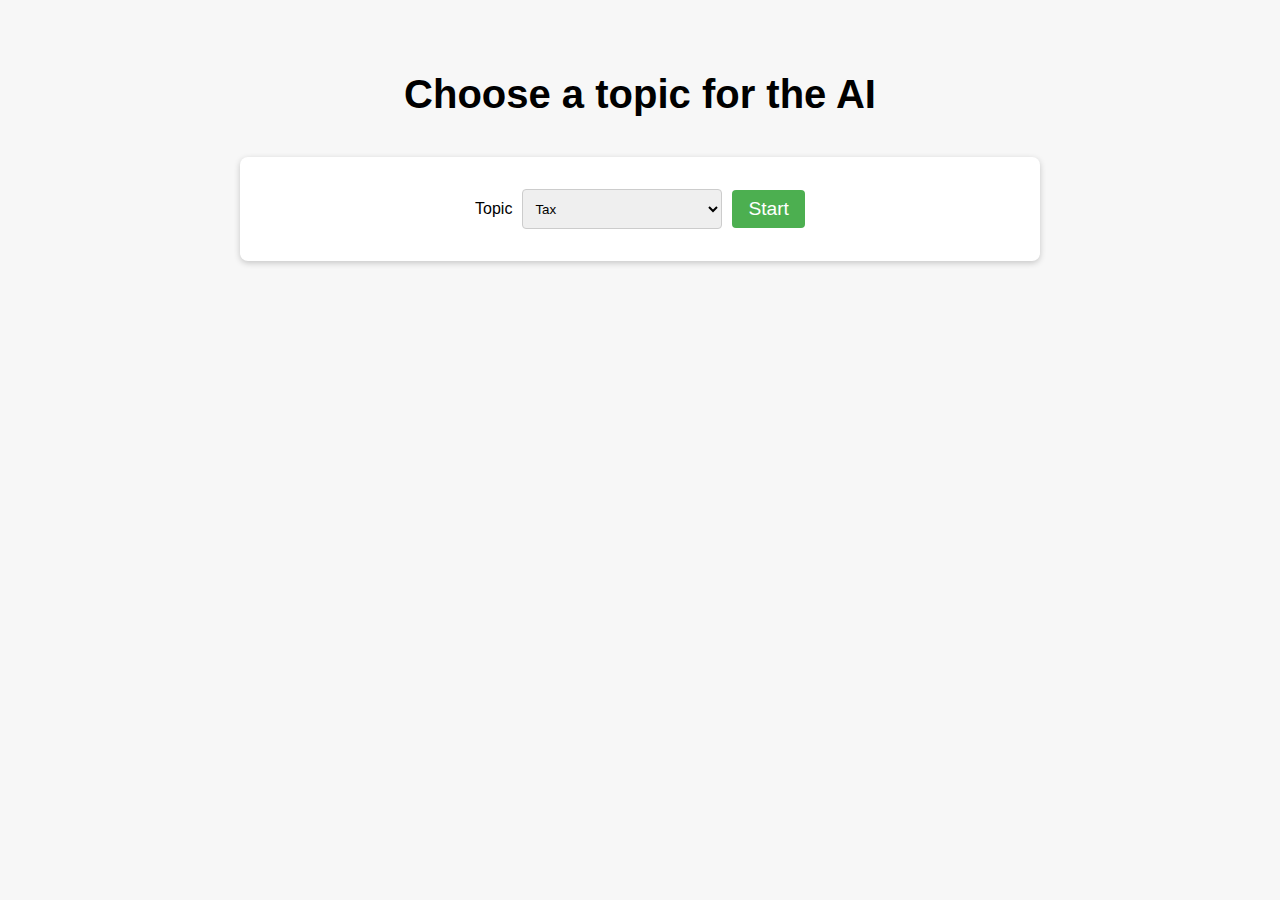
<file: templates/index.html>
<!DOCTYPE html>
<html lang="en">
<head>
    <meta charset="UTF-8">
    <title>Adaptive AI</title>
    <link rel="stylesheet" href="static/index.css"/>
    <script type="application/javascript" src="static/index.js" defer="defer"></script>
</head>
<body>
<div class="container">
    <h1>Choose a topic for the AI</h1>
    <form id="topic_form">
        <label for="topic">Topic</label>
        <select name="topic" id="topic">
            <option value="tax">Tax</option>
            <option value="gbm">GBM</option>
            <option value="playwright">Playwright</option>
        </select>
        <input type="submit" id="submit" value="Start">
    </form>
</div>
</body>
</html>
</file>
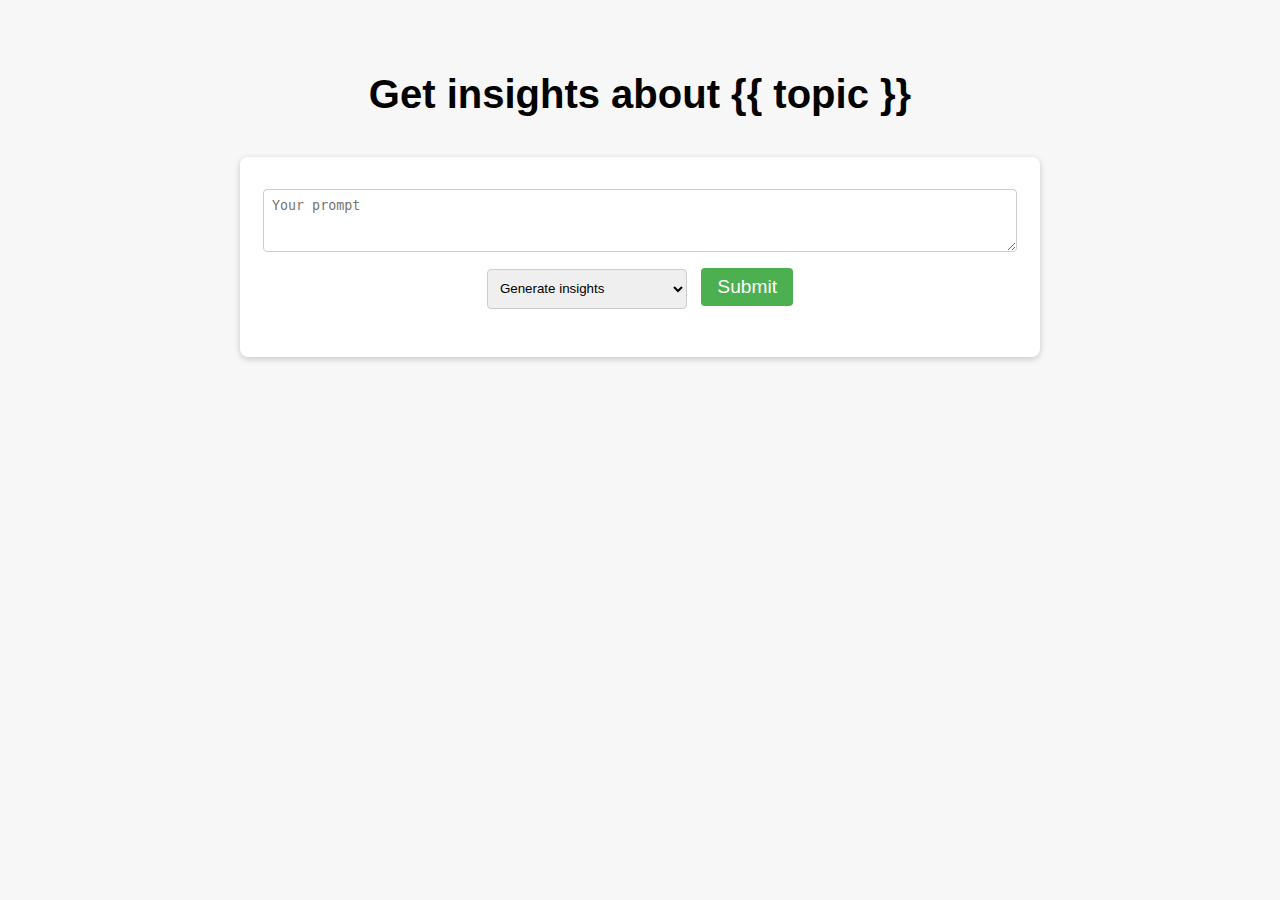
<file: templates/query.html>
<!DOCTYPE html>
<html lang="en">
<head>
    <meta charset="UTF-8">
    <title>Adaptive AI</title>
    <link rel="stylesheet" href="static/index.css"/>
    <script type="application/javascript" src="static/query.js" defer="defer"></script>
</head>
<body>
<div class="container">
    <h1>Get insights about {{ topic }}</h1>
    <form id="prompt_form">
        <textarea type="text" name="prompt" placeholder="Your prompt" rows="3"></textarea>
        <div>
            <select name="action" id="action">
                <option value="insights">Generate insights</option>
                <option value="execute">Execute command</option>
            </select>
            <input type="submit" id="submit" value="Submit">
            <div id="loading" style="display: none">Loading...</div>
        </div>
    </form>
    <div id="answers">
        <div id="answers__list"></div>
        <button id="reset_button" onclick="reset()">Reset</button>
    </div>
</div>
</body>
</html>
</file>
<file: templates/static/index.css>
body {
    flex-direction: column;
    justify-content: center;
    align-items: center;
    height: 100%;
    min-height: 100vh;
    padding: 0;
    margin: 0;
    background-color: #f7f7f7;
    font-family: "HelveticaNeue-Light", "Helvetica Neue Light", "Helvetica Neue", Helvetica, Arial, "Lucida Grande", sans-serif;
}

.container {
    width: 800px;
    margin: auto;
    padding: 2rem;
}

/* Style the page title */
h1 {
    font-size: 2.5rem;
    margin: 0;
    text-align: center;
    padding: 1em;
}

/* Style the form container */
form {
    display: flex;
    flex-direction: column;
    align-items: center;
    padding: 2rem;
    background-color: #fff;
    border-radius: 0.5rem;
    box-shadow: 0 2px 6px rgba(0, 0, 0, 0.2);
}

#topic_form {
    flex-direction: row;
    justify-content: center;
    align-items: center;
}

#topic_form label {
    margin-right: 10px;
}

#topic_form select {
    margin: 0;
}

/* Style the form fields */
form input[type="text"] {
    width: 100%;
    padding: 0.5rem;
    margin-bottom: 1rem;
    border: 1px solid #ccc;
    border-radius: 0.25rem;
    height: 2em;
}

form textarea {
    width: 100%;
    padding: 0.5rem;
    margin-bottom: 1rem;
    border: 1px solid #ccc;
    border-radius: 0.25rem;
}

/* Style the form fields */
form select {
    width: 200px;
    padding: 0.5rem;
    margin-bottom: 1rem;
    border: 1px solid #ccc;
    border-radius: 0.25rem;
    height: 3em;
}

/* Style the submit button */
#submit {
    background-color: #4caf50;
    color: #fff;
    padding: 0.5rem 1rem;
    border: none;
    border-radius: 0.25rem;
    font-size: 1.2rem;
    cursor: pointer;
    margin-left: 10px;
}

/* Style the loading text */
#loading {
    display: none;
    margin-top: 1rem;
    font-size: 1.2rem;
}


/* Style the answers list container */
#answers__list {
    margin-top: 2rem;
    padding: 1rem;
    background-color: #fff;
    border-radius: 0.5rem;
    box-shadow: 0 2px 6px rgba(0, 0, 0, 0.2);
}

/* Style the answer divs */
#answers__list div {
    margin-bottom: 0.5rem;
    padding: 0.5rem;
    background-color: #f7f7f7;
    border-radius: 0.25rem;
}

/* Style the reset button */
#reset_button {
    margin: 2rem auto;
    display: block;
    padding: 0.5rem 1rem;
    background-color: #f44336;
    color: #fff;
    border: none;
    border-radius: 0.25rem;
    font-size: 1.2rem;
    cursor: pointer;
}

#answers {
    display: none;
}

#answers__list p + p {
    margin-top: 5em;
    border-top: 1px solid black;
}
</file>
